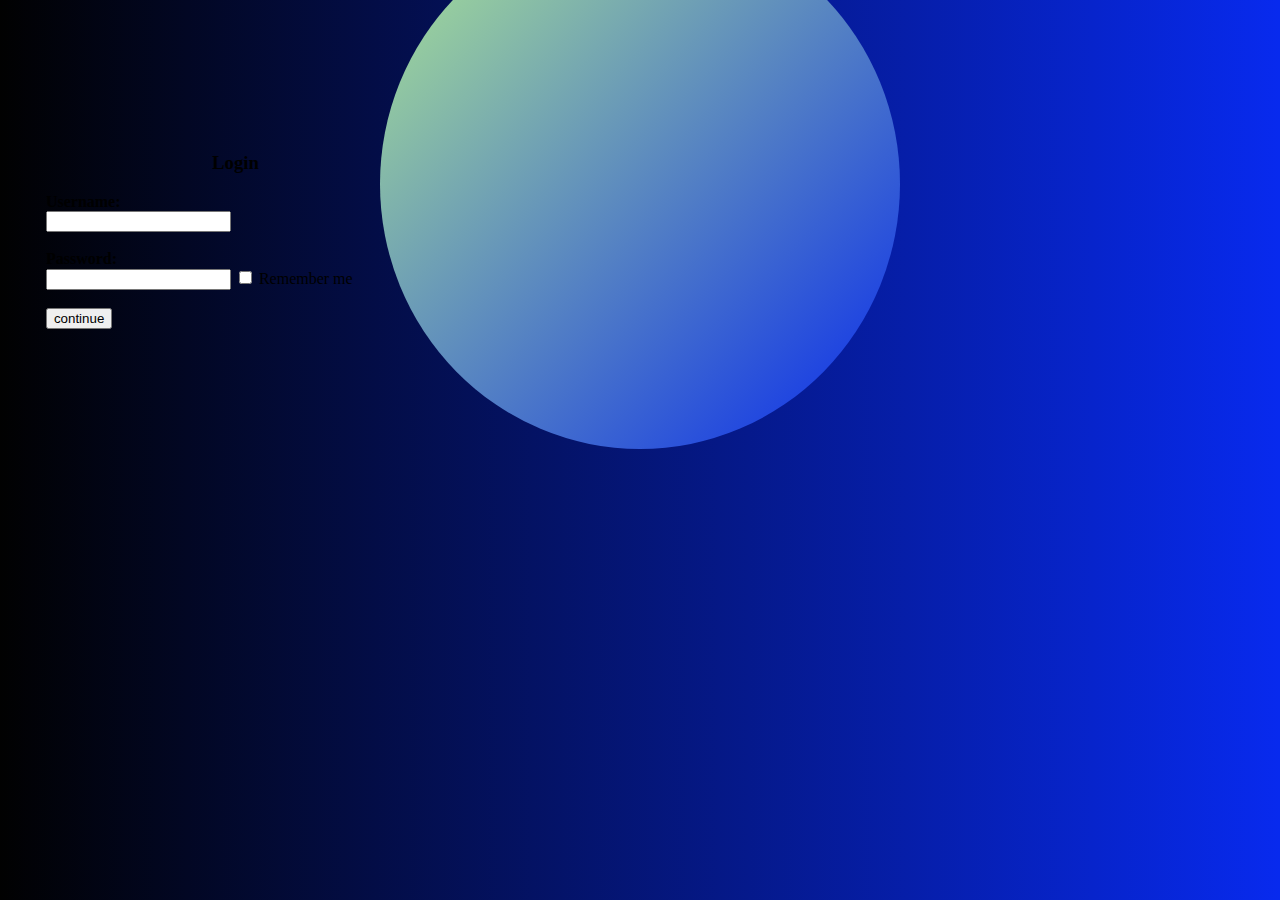
<file: login.html>
<!DOCTYPE html>

<html>
    <head>
        <!-- for bootstrap linking -->
  <link href="https://cdn.jsdelivr.net/npm/bootstrap@5.0.2/dist/css/bootstrap.min.css" rel="stylesheet" integrity="sha384-EVSTQN3/azprG1Anm3QDgpJLIm9Nao0Yz1ztcQTwFspd3yD65VohhpuuCOmLASjC" crossorigin="anonymous">

        <meta charset="utf-8">
        <meta http-equiv="X-UA-Compatible" content="IE=edge">
        <title></title>
        <meta name="description" content="">
        <meta name="viewport" content="width=device-width, initial-scale=1">
        <link rel="stylesheet" href="login.css">
    </head>
    <body>
        
       
           
<div class=" container login-box ">
    
    <form>
        <h3 style="text-align:center">Login</h3>
         <label for="fname"><b>Username:</b></label><br>
      <input class="form-control" type="text" id="fname" name="fname"><br>
     <br>
      <label for="lname"><b>Password:</b></label><br>
      <input class="form-control" type="password" id="lname" name="lname">
     <input class="form-check-input" type="checkbox" value="" id="flexCheckDefault">
      <label class="form-check-label" for="flexCheckDefault">
        Remember me
      </label>
     <br><br>
     
     <input  class="btn btn-success btn-lg"type="submit" value="continue">
    </form>
    
</div>

<div class="circle"></div>
        <script src="" async defer></script>
    </body>
</html>
</file>
<file: login.css>
body
{
    background-image: linear-gradient(to right,#010101,#082aee);

      
}
.login-box

{
    padding:2% 5% 2% 3%;
   background-color:initial;
    position:relative;
z-index: 1;
top:100px;
    max-width:30%;
    
}

@media (max-width:1100px){

    .login-box{
    padding:2% 5% 2% 3%;

   position:relative;
z-index: 1;
top:100px;
    max-width:300px;
   
}
}

.circle
{
    background-image: linear-gradient(to bottom right,#ADE792,#082aee);

    border-radius: 50%;
    width: 520px;
    height: 530px;
    position: relative;
    z-index: 0;
    bottom: 335px;

    margin-left: auto;
    margin-right: auto;
    /* width and height can be anything, as long as they're equal */
}

@media (max-width:700px){
    .circle
    {
        background-image: linear-gradient(to bottom right,#ADE792,#082aee);
    
        border-radius: 50%;
        width: 420px;
        height: 430px;
        position: relative;
        z-index: 0;
        bottom: 275px;
    
        margin-left: auto;
        margin-right: auto;
        /* width and height can be anything, as long as they're equal */
    }

}

@media (max-width:438px){
    .circle
    {
      
      
    
    
        width: 0;
      
    }

    .login-box{
        padding:2% 5% 2% 3%;
    
       position:relative;
    z-index: 1;
    top:100px;
        max-width:300px;
        background-image: linear-gradient(to bottom right,#ADE792,#082aee); 
    }


}
</file>
